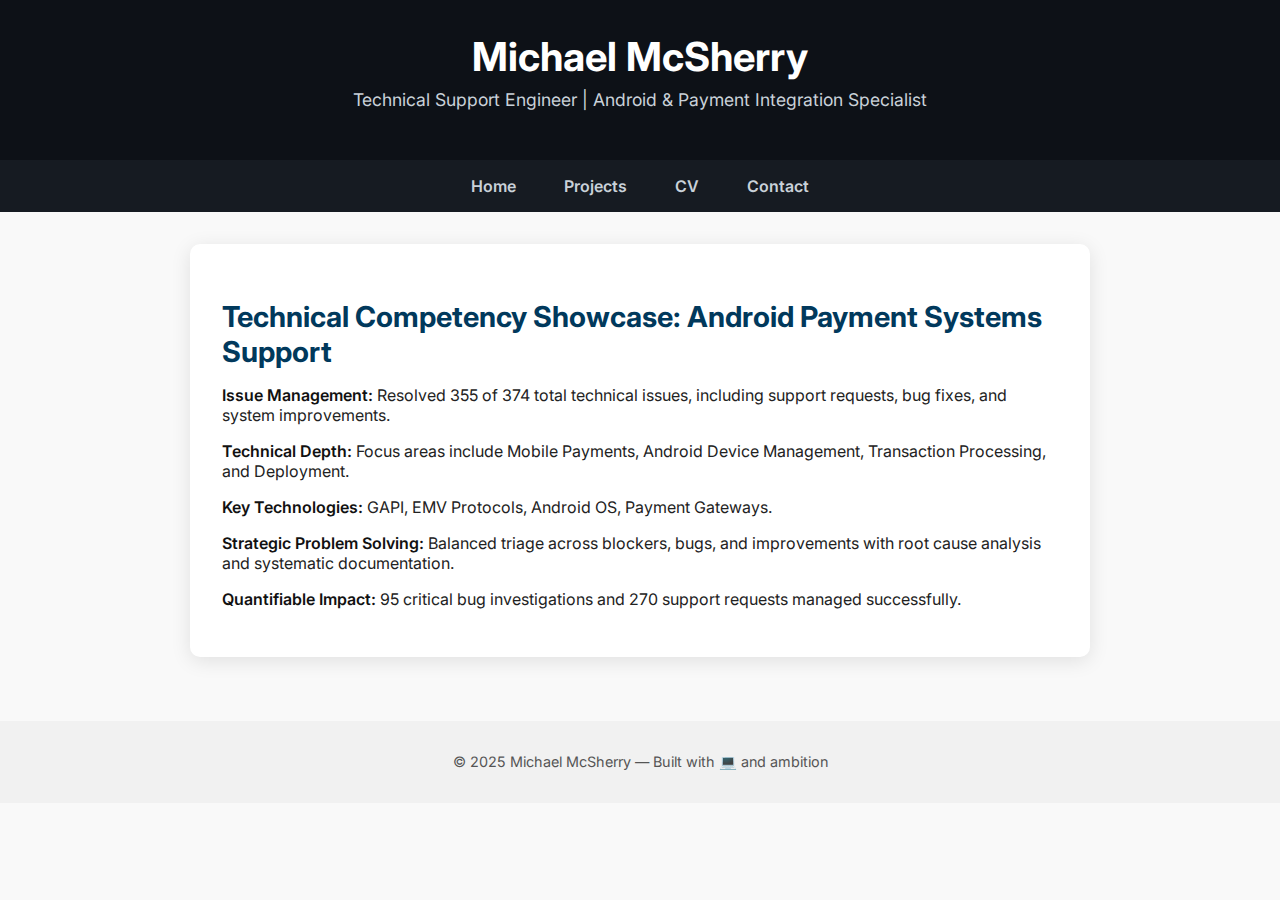
<file: index.html>
<!DOCTYPE html>
<html lang="en">
<head>
  <meta charset="UTF-8" />
  <meta name="viewport" content="width=device-width, initial-scale=1.0" />
  <title>Michael McSherry Portfolio</title>
  <link href="https://fonts.googleapis.com/css2?family=Inter:wght@400;600;800&display=swap" rel="stylesheet">
  <link rel="stylesheet" href="style.css" />
</head>
<body>
  <header>
    <h1>Michael McSherry</h1>
    <p>Technical Support Engineer | Android & Payment Integration Specialist</p>
  </header>

  <!-- Main Navigation -->
  <nav>
    <ul>
      <li><a href="#">Home</a></li>
      <li><a href="#">Projects</a></li>
      <li><a href="pages/cv.html">CV</a></li>
      <li><a href="#">Contact</a></li>
    </ul>
  </nav>

  <!-- Android Payment Systems Support Card -->
  <section>
    <div class="card">
      <h2>Technical Competency Showcase: Android Payment Systems Support</h2>
      <p><span class="highlight">Issue Management:</span> Resolved 355 of 374 total technical issues, including support requests, bug fixes, and system improvements.</p>
      <p><span class="highlight">Technical Depth:</span> Focus areas include Mobile Payments, Android Device Management, Transaction Processing, and Deployment.</p>
      <p><span class="highlight">Key Technologies:</span> GAPI, EMV Protocols, Android OS, Payment Gateways.</p>
      <p><span class="highlight">Strategic Problem Solving:</span> Balanced triage across blockers, bugs, and improvements with root cause analysis and systematic documentation.</p>
      <p><span class="highlight">Quantifiable Impact:</span> 95 critical bug investigations and 270 support requests managed successfully.</p>
    </div>
  </section>

  <footer>
    © 2025 Michael McSherry — Built with 💻 and ambition
  </footer>
</body>
</html>
</file>
<file: style.css>
/* Base Reset and Font */
body {
    font-family: 'Inter', sans-serif;
    margin: 0;
    padding: 0;
    background: #f9f9f9;
    color: #222;
  }
  
  /* Header */
  header {
    background-color: #0d1117;
    color: white;
    padding: 2rem;
    text-align: center;
  }
  
  header h1 {
    margin: 0;
    font-size: 2.5rem;
  }
  
  header p {
    margin-top: 0.5rem;
    font-size: 1.1rem;
    color: #c9d1d9;
  }
  
  /* Header */
  nav {
    background: #161b22;
    padding: 1rem;
  }
  nav ul {
    display: flex;
    justify-content: center;
    list-style: none;
    margin: 0;
    padding: 0;
  }
  nav ul li {
    margin: 0 1.5rem;
  }
  nav ul li a {
    color: #c9d1d9;
    text-decoration: none;
    font-weight: 600;
  }
  nav ul li a:hover {
    color: #58a6ff;
  }

  /* Main Content */
  section {
    padding: 2rem;
    max-width: 900px;
    margin: auto;
  }
  
  /* Card Layout */
  .card {
    background: white;
    padding: 2rem;
    border-radius: 10px;
    box-shadow: 0 4px 20px rgba(0, 0, 0, 0.1);
    margin-bottom: 2rem;
  }
  
  .card h2 {
    color: #01395c;
    font-size: 1.8rem;
    margin-bottom: 1rem;
  }
  
  /* Highlights */
  .highlight {
    font-weight: 600;
    color: #111;
  }
  
  /* Footer */
  footer {
    text-align: center;
    padding: 2rem;
    font-size: 0.9rem;
    background-color: #f1f1f1;
    color: #555;
  }
</file>
